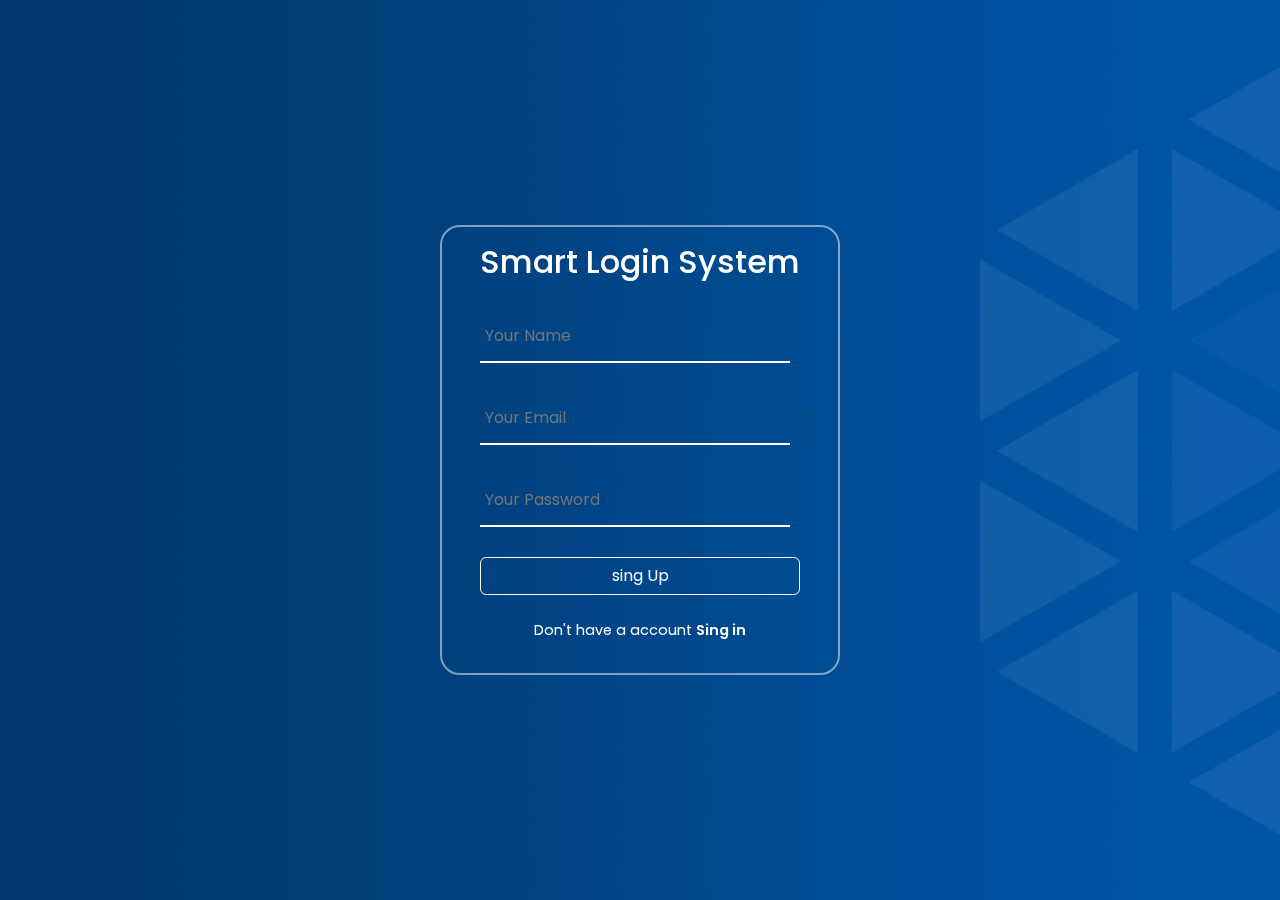
<file: index.html>
<!DOCTYPE html>
<html lang="en">

<head>
    <meta charset="UTF-8">
    <meta name="viewport" content="width=device-width, initial-scale=1.0">
    <link rel="preconnect" href="https://fonts.googleapis.com">
    <link rel="preconnect" href="https://fonts.gstatic.com" crossorigin>
    <link href="https://fonts.googleapis.com/css2?family=Poppins:wght@400;600&display=swap" rel="stylesheet">
    <title>Smart Login System</title>
    <link rel="stylesheet" href="css/all.min.css">
    <link rel="stylesheet" href="css/bootstrap.min.css">
    <link rel="stylesheet" href="css/style.css">
</head>

<body>
    <section>
        <div class="form-box">
            <div class="form-value">
               
                    <h2>Smart Login System</h2>

                    <div class="inputbox">
                        <input type="text" id="signupName" placeholder="Your Name">
                    </div>

                    <div class="inputbox">
                        <input type="email" id="signupEmail" placeholder="Your Email">
                    </div>

                    <div class="inputbox">
                        <input type="password" id="signupPassword" placeholder="Your Password">
                    </div>
                    <div>
                        <p class="text-light" id="pargraph"></p>
                    </div>
                    <button id="singUpBtn" class="btn btn-outline-light d-block w-100">sing Up</button>

                    <div class="Sing-in">
                        <p>Don't have a account <a href="login/singin.html">Sing in</a></p>
                    </div>


               
            </div>
        </div>
    </section>

    <script src="Sigin UP/js/main.js"></script>
</body>

</html>
</file>
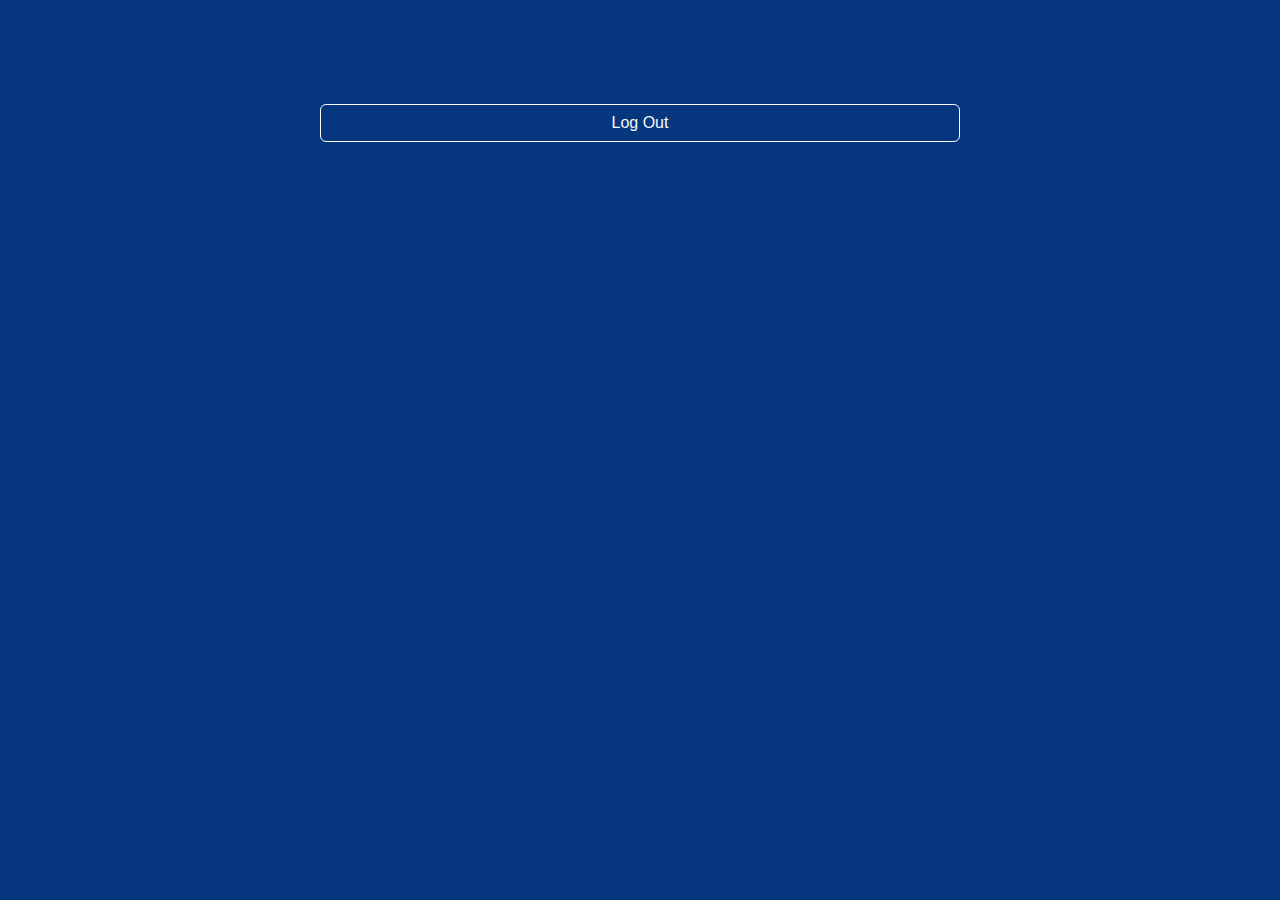
<file: home.html>
<!DOCTYPE html>
<html lang="en">

<head>
    <meta charset="UTF-8">
    <meta name="viewport" content="width=device-width, initial-scale=1.0">
    <title>Home Page</title>
    <link rel="stylesheet" href="css/bootstrap.min.css">
    <link rel="stylesheet" href="css/style.css">
</head>

<body class="bg-primary min-vh-100">
    <div class="min-vh-100 bg-black bg-opacity-50 w-100">
        <div class="home">
            <h1 id="username" class="text-light fs-2 py-5 text-center"></h1>
            <div class="w-50 mx-auto">
                <a href="login/singin.html" id="logOutBtn" class="btn btn-outline-light w-100">Log Out</a>
            </div>
        </div>

    </div>

    <script src="home/js/home.js"></script>
</body>

</html>
</file>
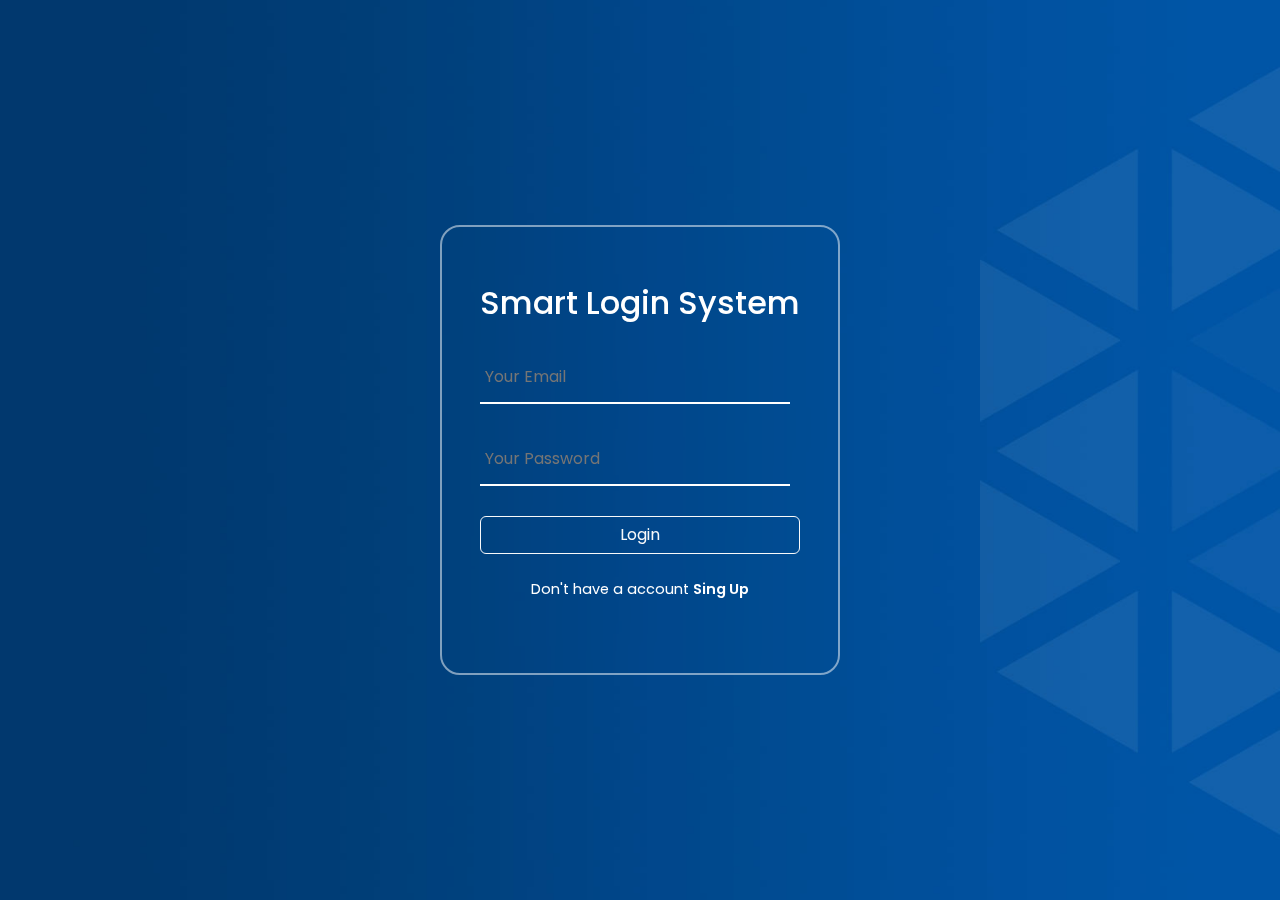
<file: login/singin.html>
<!DOCTYPE html>
<html lang="en">

<head>
    <meta charset="UTF-8">
    <meta name="viewport" content="width=device-width, initial-scale=1.0">
    <link rel="preconnect" href="https://fonts.googleapis.com">
    <link rel="preconnect" href="https://fonts.gstatic.com" crossorigin>
    <link href="https://fonts.googleapis.com/css2?family=Poppins:wght@400;600&display=swap" rel="stylesheet">
    <title>Smart Login System</title>
    <link rel="stylesheet" href="../css/all.min.css">
    <link rel="stylesheet" href="../css/bootstrap.min.css">
    <link rel="stylesheet" href="../css/style.css">
</head>

<body>
    <section>
        <div class="form-box">
            <div class="form-value">
               
                    <h2>Smart Login System</h2>
                    <div class="inputbox">
                        <input type="email" id="LoginEmail" placeholder="Your Email">
                    </div>

                    <div class="inputbox">
                        <input type="password" id="LoginPassword" placeholder="Your Password">
                    </div>
                    <button id="LoginBtn" class="btn btn-outline-light w-100">Login</button>

                    <div class="Sing-up">
                        <p>Don't have a account <a href="../index.html">Sing Up</a></p>
                    </div>
            
            </div>
        </div>
    </section>

    <script src="js/login.js"></script>
</body>

</html>
</file>
<file: css/style.css>
*{
    margin: 0;
    padding: 0;
    font-family: 'poppins',sans-serif;
}
section{
    display: flex;
    justify-content: center;
    align-items: center;
    min-height: 100vh;
    width: 100%;
    background: url('../img/login-page-bg.jpg')no-repeat;
    background-position: center;
    background-size: cover;
}
.form-box{
    position: relative;
    width: 400px;
    height: 450px;
    background: transparent;
    border: 2px solid rgba(255,255,255,0.5);
    border-radius: 20px;
    backdrop-filter: blur(15px);
    display: flex;
    justify-content: center;
    align-items: center;

}
h2{
    font-size: 2em;
    color: #fff;
    text-align: center;
}
.inputbox{
    position: relative;
    margin: 30px 0;
    width: 310px;
    border-bottom: 2px solid #fff;
}

.inputbox input {
    width: 100%;
    height: 50px;
    background: transparent;
    border: none;
    outline: none;
    font-size: 1em;
    padding:0 35px 0 5px;
    color: #fff;
}

.Sing-in{
    font-size: .9em;
    color: #fff;
    text-align: center;
    margin: 25px 0 10px;
}
.Sing-in p a{
    text-decoration: none;
    color: #fff;
    font-weight: 600;
}
.Sing-in p a:hover{
    text-decoration: underline;
}
.Sing-up{
    font-size: .9em;
    color: #fff;
    text-align: center;
    margin: 25px 0 10px;
}
.Sing-up p a{
    text-decoration: none;
    color: #fff;
    font-weight: 600;
}
.Sing-up p a:hover{
    text-decoration: underline;
}
a{
    text-decoration: none;
}
</file>
